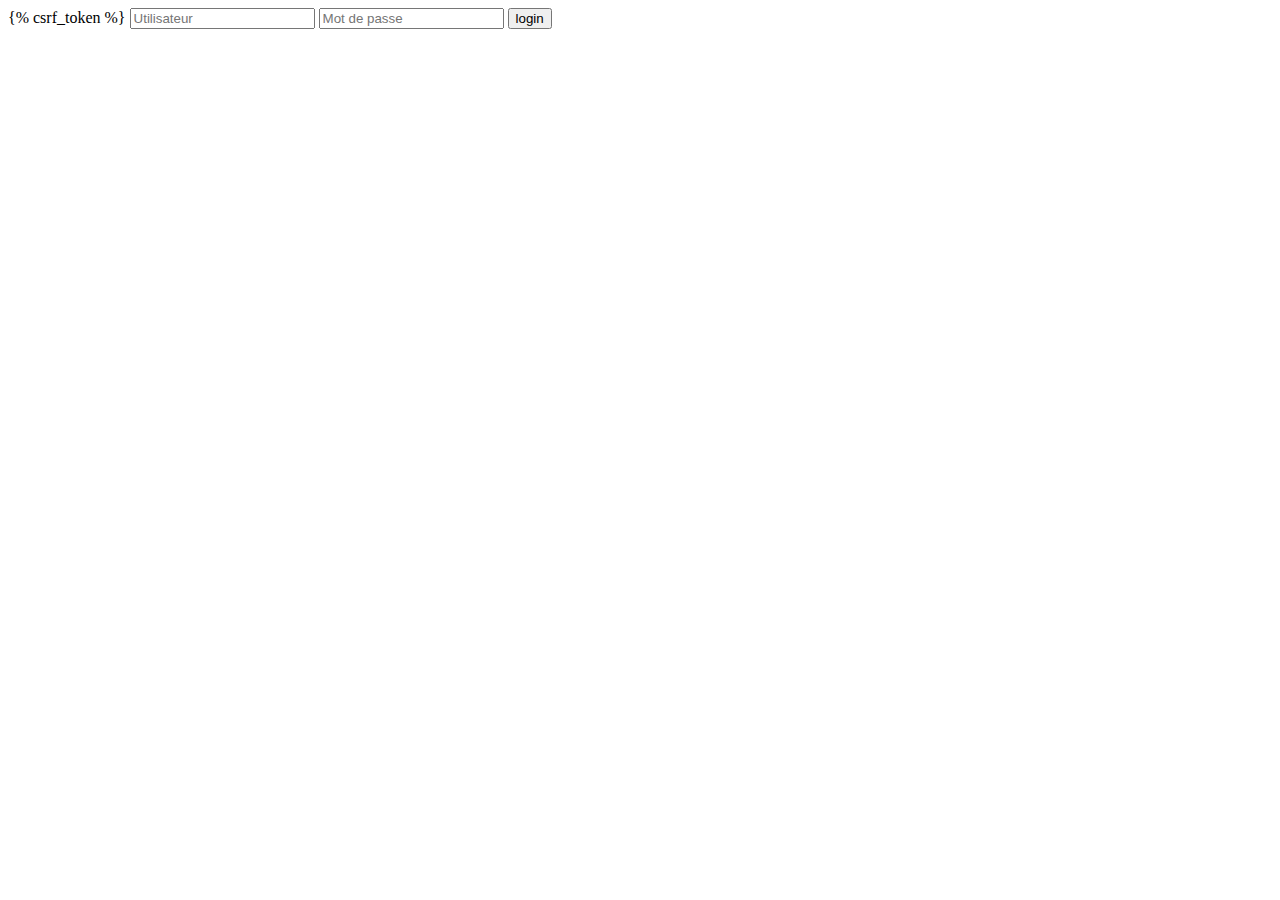
<file: templates/front/index.html>
<!DOCTYPE html>
<html lang="en">
<head>
    <meta charset="UTF-8">
    <title>Title</title>
</head>
<body>

    <form method="post"  role="form" action="/">
        {% csrf_token %}
        <input type="text" name="username" placeholder="Utilisateur">
        <input type="password" name="password" placeholder="Mot de passe">
        <input type="submit" value="login" />
    </form>

</body>
</html>
</file>
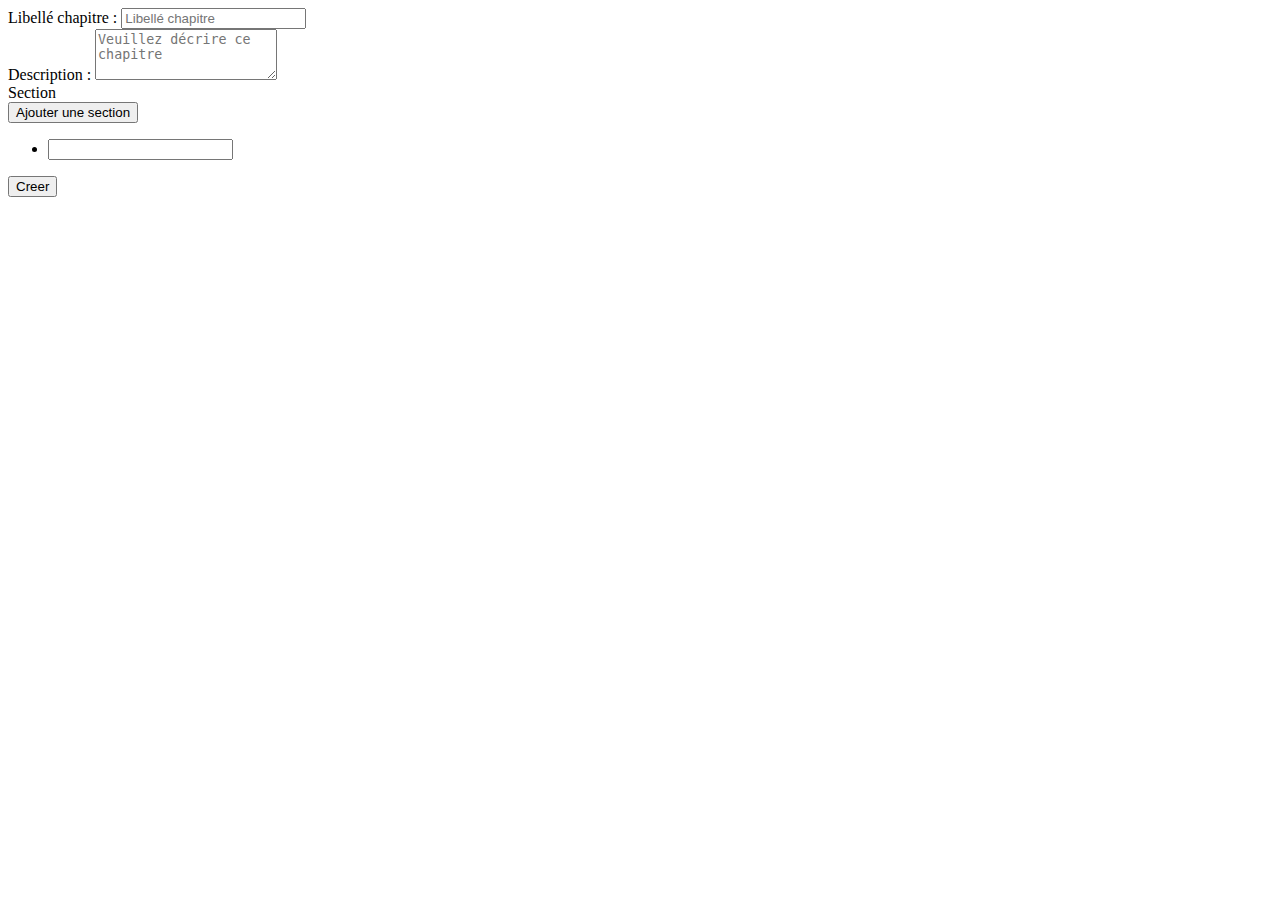
<file: Kluge_arbeit/templates/Kluge_arbeit/backoffice/index.html>
<!DOCTYPE html>
<html lang="en">
<head>
    <meta charset="UTF-8">
    <title>Title</title>
    <link rel="stylesheet" href="https://maxcdn.bootstrapcdn.com/bootstrap/4.0.0-beta.3/css/bootstrap.min.css" integrity="sha384-Zug+QiDoJOrZ5t4lssLdxGhVrurbmBWopoEl+M6BdEfwnCJZtKxi1KgxUyJq13dy" crossorigin="anonymous">
</head>
<body>


        <form action="/ma-page-de-traitement" method="post">
            <div class="form-group">
                <label for="exampleInputEmail1">Libellé chapitre :</label>
                <input type="email" class="form-control" id="exampleInputEmail1"  placeholder="Libellé chapitre">
            </div>

           <div class="form-group">
                <label for="exampleFormControlTextarea1">Description :</label>
                <textarea class="form-control" id="exampleFormControlTextarea1" rows="3" placeholder="Veuillez décrire ce chapitre"></textarea>
           </div>

            <label>Section</label>
            <div class="row">

                <div class="col col-lg-2">
                    <input id="addInput" type="button" value="Ajouter une section"  class="btn btn-primary">
                </div>
                <div class="col col-lg-5" >
                    <ul class="list-group" id="mots-clefs">
                      <li class="list-group-item"><input type="text" name="fpsaisiedescripteur-1"/></li>

                    </ul>

                </div>
            </div>

            <div class="button">
                <input type="submit" value="Creer">
            </div>
        </form>
    </div>


<script src="//ajax.googleapis.com/ajax/libs/jquery/1.8.1/jquery.min.js"></script>
<script type="text/javascript">
    $(document).ready(function()
    {
        $('#addInput').click(function()
        {
            document.getElementById('mots-clefs').innerHTML += '<li class="list-group-item"><input type="text" name="fpsaisiedescripteur-1"/></li>';
        });
    });
</script>    

</form>

</body>
</html>
</file>
